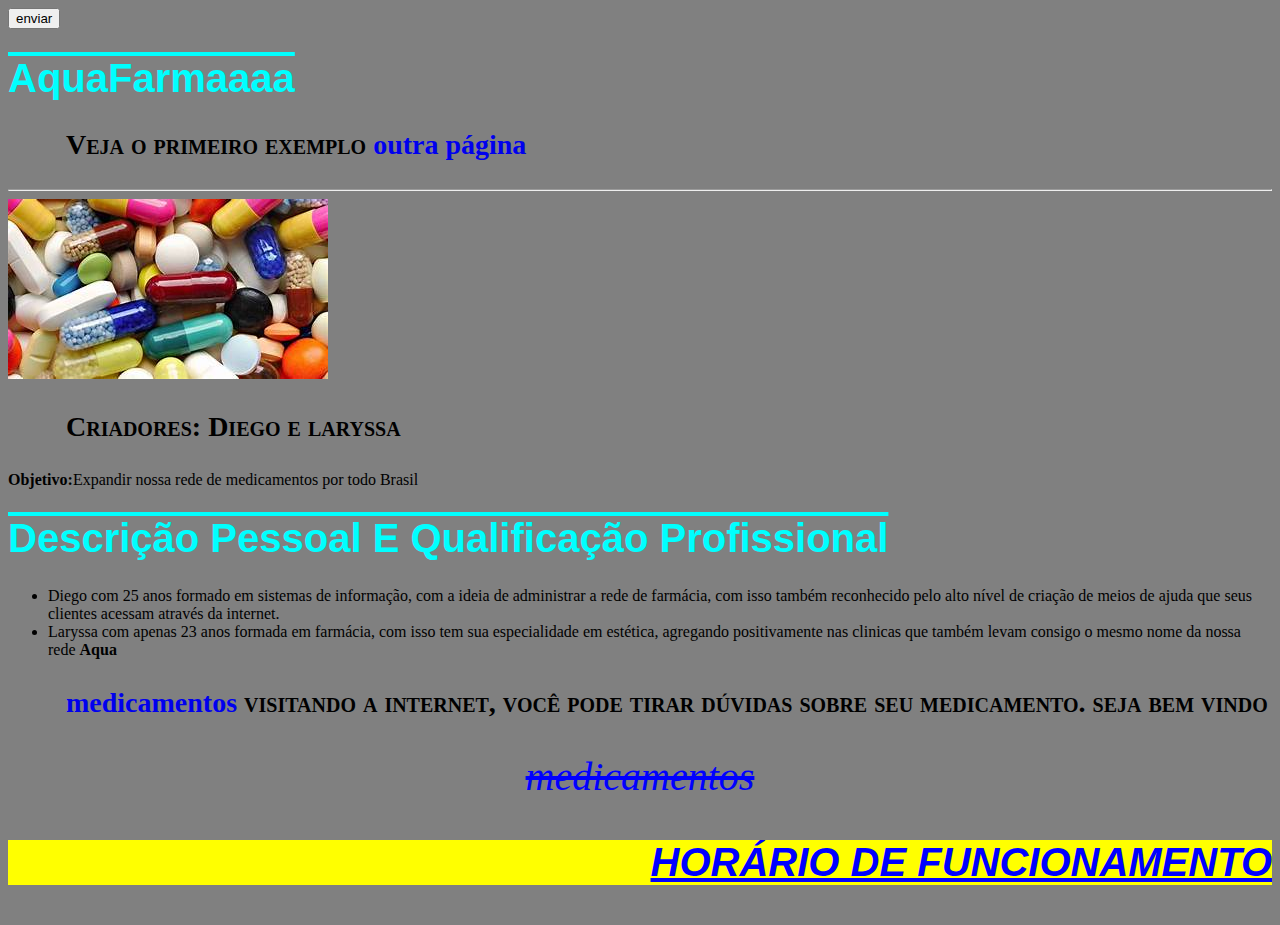
<file: index.html>
<!DOCTYPE html>
<html lang="pt-br">
<head>
    <meta charset="UTF-8">
    <meta name="viewport" content="width=device-width, initial-scale=1.0">
    <title>Farmácia</title>

    <link rel="stylesheet"
  href="indroducao.css">
  
</head>
<button>enviar</button>
<body>
    <h1>AquaFarmaaaa</h1>
    <p> Veja o primeiro exemplo <a href="classes.html"> outra página</a></p>
    <hr>
    <img src="medicamentos.jpg" alt="remedios">
    <P> <b>Criadores:</b> Diego e laryssa </P>
   <b> Objetivo:</b>Expandir nossa rede de medicamentos por todo Brasil 
   <h1> Descrição pessoal e Qualificação Profissional</h1>
   <ul>
    <li> Diego com 25 anos formado em sistemas de informação, com a ideia de administrar a rede de farmácia, com isso também reconhecido pelo alto nível de criação de meios de ajuda que seus clientes acessam através da internet.   </li>
    <li>Laryssa com apenas 23 anos formada em farmácia, com isso tem sua especialidade em estética, agregando positivamente nas clinicas que também levam consigo o mesmo nome da nossa rede <b>Aqua</b</li>
    
    </ul>
  <p> 
    <a href="https://google.com">medicamentos</a> visitando a internet, você pode tirar dúvidas sobre seu medicamento. seja bem vindo</p> <!--href é pra colocar um site -->
  
</p> 
<h2>Medicamentos</h2> 
<h3>horário de funcionamento</h3>
</body>
</html>
</file>
<file: indroducao.css>
body{
background-color: grey; /
}

h1{
    color: aqua; /*Cor das letras do h1*/
    font-family: Arial; /* fonte que utilizar*/
    font-size: 40px; /*Tamanho*/
    text-transform: capitalize; /*inicio maiusculo da palavra*/
    text-align: justify;
    text-decoration:overline ;

}  

h2 {

    font-size: 40px; 
    color:blue;
    font-style: italic; /*fonte da letra*/
    text-transform: lowercase; /*tudo em minusculo*/
    text-align: center;
    text-decoration: line-through;
    font-weight: normal;
} 

h3 {
font-size: 40px;
color:blue;
font-style: oblique;
font-family: Arial;
text-transform: uppercase; /*vai ficar tudo em mausculo*/      
text-align: right;
text-decoration: underline;
background-color: yellow;

}

a {

    text-decoration:none;
    font-variant: normal;
}

p {
color: black   ;
 text-indent: 58px;
font-size: 28px;
text-align: left;
font-variant: small-caps;
font-weight: bold;

}
</file>
